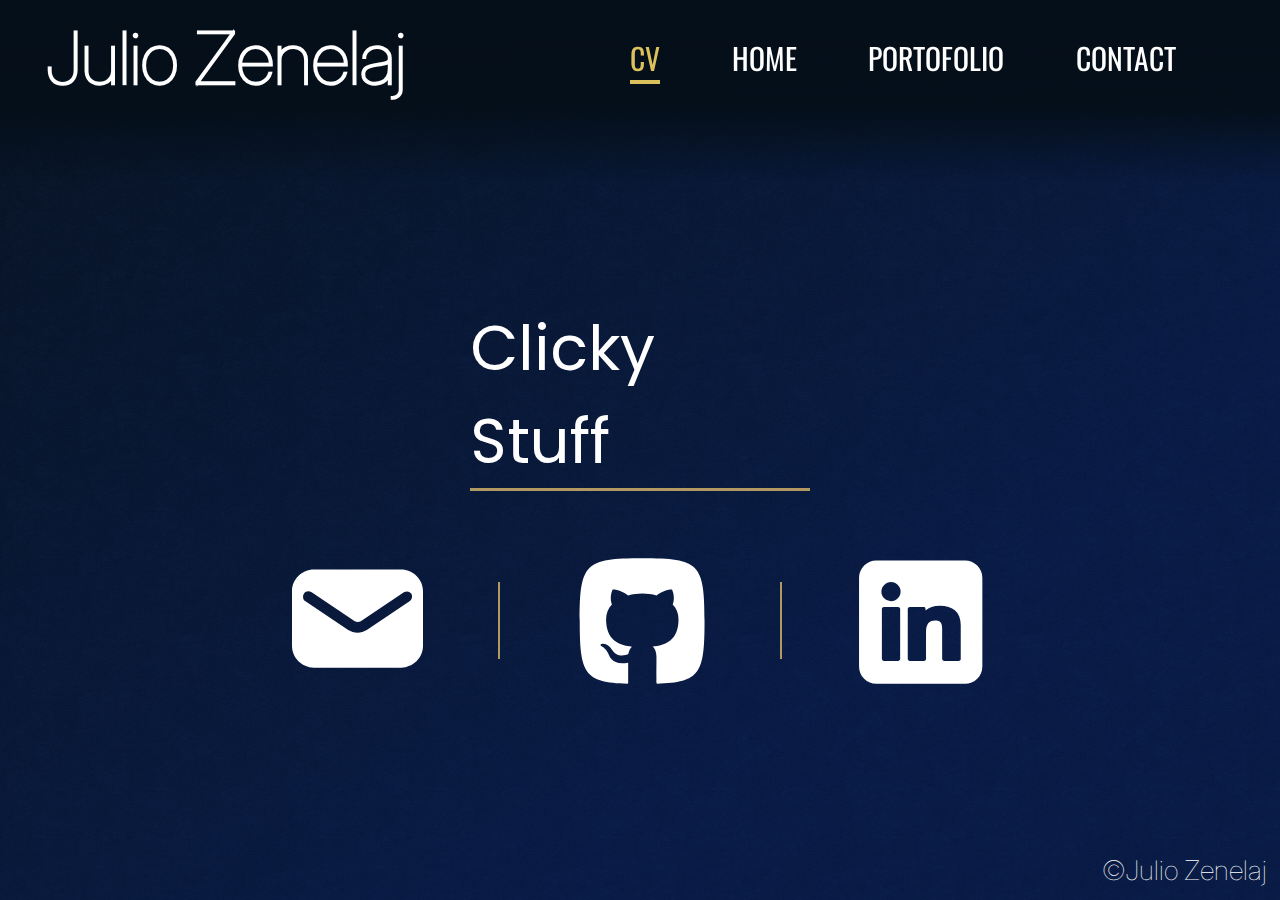
<file: contact.html>
<!DOCTYPE HTML>
<html>
<head>
	<title>Julio Zenelaj</title>
	<meta charset="utf-8" />
	<meta name="viewport" content="width=device-width, initial-scale=1, user-scalable=no" />
	<meta name="color-scheme" content="only light"> 
	<link rel="stylesheet" href="assets/css/contact.css" />    
</head>


<body>
	<div id="header">
		<h1 id="title">Julio Zenelaj</h1>
		<div class="nav">
			<a class="nav-link" id="cv" href="assets/pdf/CV.pdf" target="_blank">CV</a>
			<a class="nav-link" id="home" href='index.html'>HOME</a>
			<a class="nav-link" id="portofolio" href='portofolio.html'>PORTOFOLIO</a>
			<a class="nav-link" id="contact" href='contact.html'>CONTACT</a>
		</div>
	</div>

	<div id="content">
		<div id="contact-container">
			<p id="contact-title">Clicky Stuff</p>
			<div id="links">
				<a class= "links-email" onclick="const ascii = [97, 101, 105, 106, 108, 110, 111, 117, 122];const idx = [3, 7, 4, 2, 6, 8, 1, 5, 1, 4, 0, 3];var res = 'mailto:';const postfix = ['@gmail.com', '@hotmail.com', '@duck.com', '@yahoo.com'];for(var i=0; i < 12; i++){res = res.concat(String.fromCharCode(ascii[idx[i]]));}res = res.concat(postfix[2]);window.open(res, '_blank')" target="_blank">
					<img src="assets/images/icons/email.svg">
				</a>
				<div id="divider"></div>
				<a class= "links-github" href="https://github.com/juve-938383" target="_blank">
					<img src="assets/images/icons/github_square.svg">
				</a>
				<div id="divider"></div>
				<a class= "links-linkedin" href="https://www.linkedin.com/in/julio-zenelaj" target="_blank">
					<img src="assets/images/icons/linkedin.svg">
				</a>
			</div>
		</div>


		<div id="footer">
			<p id="copyright">©Julio Zenelaj</p>
		</div>

	</div>
</body>	
</html>
</file>
<file: assets/css/contact.css>
@font-face {
  font-family: Inter; 
  src: url("../fonts/Inter.ttf"); 
  font-weight: 100;
}

@font-face {
  font-family: Oswald; 
  src: url("../fonts/Oswald.ttf"); 
  font-weight: 400;
}

@font-face {
  font-family: Poppins; 
  src: url("../fonts/Poppins-Regular.ttf"); 
  font-weight: 400;
}

@font-face {
  font-family: Poppins; 
  src: url("../fonts/Poppins-ExtraBold.ttf"); 
  font-weight: 800;
}

@font-face {
  font-family: Lato; 
  src: url("../fonts/Lato-Regular.ttf"); 
  font-weight: 400;
}

@font-face {
  font-family: OpenSans; 
  src: url("../fonts/OpenSans-Medium.ttf"); 
}


@media (orientation: landscape) {
	body {
		margin: 0px;
	}

	.nav a:link, a:visited, a:hover, a:active {
		text-decoration: none;
	}

	.nav a:link, a:visited {
		color: #fff;
	}

	.nav a:hover{
		color: #B29962;
	}

	#header {
		position: fixed;
		width: 100%;
		top: 0px;
		background-image: linear-gradient(to bottom, #050F19, #050f19ee 60%, transparent 100%);
		z-index: 100;
		height: 20vh;
		left: 0px;
		right: 0px;
		top: 0px;
		pointer-events: none;
	}

	#title {
		font-family: 'Inter';
		font-size: 8vh;
		color: #fff;
		padding: 1.5vh 5vh;
		width: 66.6vh;
		position: relative;
		margin: 0px;
		pointer-events: auto;
	}

	.nav {
		position: absolute;
		top: 0px;
		right: 8.3vh;
		padding: 4vh 3.3vh;
		pointer-events: auto;
	}

	.nav-link {
		font-family: 'Oswald';
		font-size: 3.3vh;
		padding-left: 7.5vh;
	}

	#cv{
		color: #DBC15B;
		border-bottom: 0.5vh solid;
		padding: 0;
	}

	#cv:hover{
		color: #B29962;
	}
	

	#content{
		display: flex;
		flex-direction: column;
		height: 100vh;
		background-image: linear-gradient(to bottom right, #050F19DD, #061840DD 70%), url("../images/texture.png");
	}	

	#contact-container{
		margin-top: 26.7vh;
		height: 100vh;
		display: flex;
		align-items: center;
		flex-direction: column;
	}

	#contact-title{
		font-family: "Poppins";
		font-size: 6.9vh;
		color: white;
		border-bottom: 0.37vh solid #B29962;
		width: 37.8vh;
	}

	#links{
		display: flex;
		flex-direction: row;
		align-items: center;
		column-gap: 8.33vh;
	}

	#links img{
		width: 14.5vh;
		height: 14.5vh;
		fill: white;
	}

	#links img:hover{
		filter: brightness(0) saturate(100%) invert(99%) sepia(0%) saturate(1331%) hue-rotate(182deg) brightness(96%) contrast(81%);
	}

	#divider{
		width:0px; 
		height: 8.33vh; 
		border: 0.16vh solid #B29962;
	}

	#footer{
		display: flex;
		justify-content: flex-end;
		align-items: flex-end;
	}


	#copyright{
	align-self: flex-end;
	color: white;
	font-size: 3vh;
	font-family: "Inter";
	margin: 0px;
	padding: 1%;
}
}







@media (orientation: portrait) {
body {
		margin: 0px;
	}

	.nav a:link, a:visited, a:hover, a:active {
		text-decoration: none;
	}

	.nav a:link, a:visited {
		color: #fff;
	}

	.nav a:hover{
		color: #B29962;
	}

	#header {
		position: fixed;
		width: 100%;
		top: 0px;
		background-image: linear-gradient(to bottom, #050F19, #050f19ee 60%, transparent 100%);
		z-index: 100;
		height: 40vw;
		left: 0px;
		right: 0px;
		top: 0px;
		pointer-events: none;
		display: flex;
		flex-direction: column;
	}

	#title {
		font-family: 'Inter';
		font-size: 15vw;
		color: #fff;
		position: relative;
		margin: 0px;
		pointer-events: auto;
		align-self: center;
	}

	.nav {
		pointer-events: auto;
		display: flex;
		flex-direction: row;
		align-self: center;
		align-items: center;
		gap:10vw;
	}

	.nav-link {
		font-family: 'Oswald';
		font-size: 5vw;
	}

	.nav > #contact{
		display:none;
	}


	#cv{
		color: #DBC15B;
		border-bottom: 0.5vh solid;
		padding: 0;
	}

	#cv:hover{
		color: #B29962;
	}

	#content{
		display: flex;
		flex-direction: column;
		height: 100vh;
		background-image: linear-gradient(to bottom right, #050F19DD, #061840DD 70%), url("../images/texture.png");
	}	

	#contact-container{
		margin-top: 30vh;
		height: 100vh;
		display: flex;
		align-items: center;
		flex-direction: column;
	}

	#contact-title{
		font-family: "Poppins";
		font-size: 8vw;
		color: white;
		border-bottom: 1vw solid #B29962;
		width: 44vw;
	}

	#links{
		display: flex;
		flex-direction: row;
		align-items: center;
		column-gap: 8.33vw;
	}

	#links img{
		width: 14.5vw;
		height: 14.5vw;
		fill: white;
	}

	#links img:hover{
		filter: brightness(0) saturate(100%) invert(99%) sepia(0%) saturate(1331%) hue-rotate(182deg) brightness(96%) contrast(81%);
	}

	#divider{
		width:0px; 
		height: 12vw; 
		border: 0.2vw solid #B29962;
	}

	#footer{
		display: flex;
		justify-content: flex-end;
		align-items: flex-end;
	}


	#copyright{
	align-self: flex-end;
	color: white;
	font-size: 3vw;
	font-family: "Inter";
	margin: 0px;
	padding: 1%;
}


}
</file>
